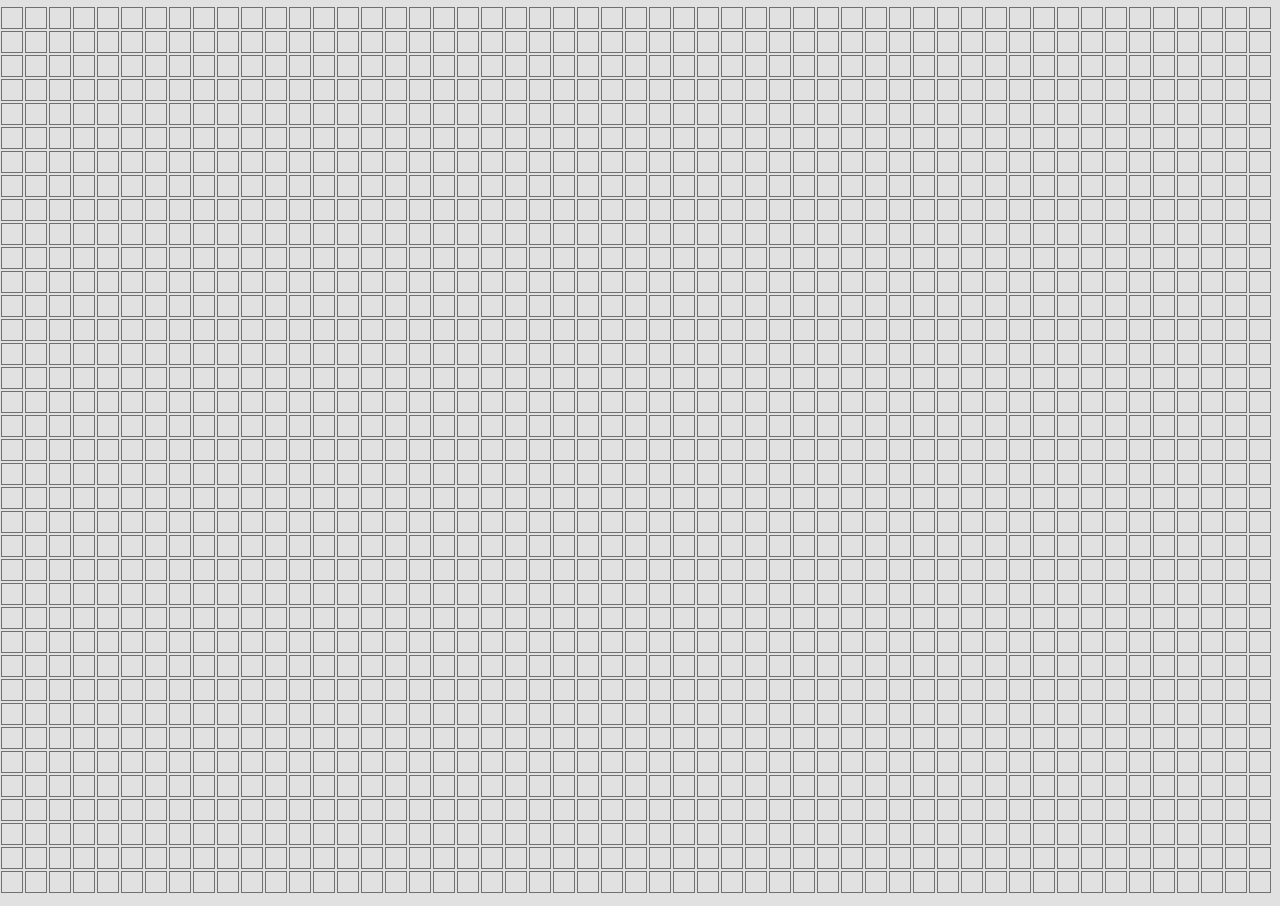
<file: Slither-Classic/index.html>
<!DOCTYPE html>
<html>
<head>
	<title>Snake</title>
	<link rel="stylesheet" type="text/css" href="style.css">
	<script type="text/javascript" src="script.js"></script>
	<script type="text/javascript" src="Food.js"></script>
	<script type="text/javascript" src="general.js"></script>
	<script type="text/javascript" src="TextDisplay.js"></script>
	<link rel="icon" type="img/png" href="IMG/icon.png">

</head>
<body>


<div id="Container">
</div>


<!-- <div id="Display">

<span id="Massage2">
<h2>Game Starts in...</h2><h2 id="Counter">0</h2>
</span>

<span id="Massage1">
<h2>Current Length: <h2 id="CLength">0</h2></h2><h2>Record Length: <h2 id="RLength">0</h2></h2>
</span>

<h1>Game Over!</h1>
</div> -->







</body>
</html>
</file>
<file: Slither-Classic/style.css>
body{
font-family: Calibri;
background: rgb(225,225,225);
padding: 0px;
margin: 0px;
overflow: hidden;
}

#Container{
position: absolute;
width:100%;
height: 100%;
padding: 0px;
margin: 0px;
}


ul{
position: relative;
display: block;
text-decoration: none;
margin: 0px;
left: 0px;
padding: 0px;}


li{
position: relative;
display: block;
text-decoration: none;
width: 20px;
height: 20px;
float: left;
margin: 2px;
outline: 1px solid rgba(0,0,0,0.5);
}

#Display{

position: absolute;
width: 300px;
height: 150px;
background: rgb(230,230,230);
border-radius:1px;
left: 80px;
top: 90px;
overflow: hidden;
box-shadow: 0px 3px 5px rgba(0,0,0,0.4);
transform: scale(0,0);
}

h1{
font-family:Chiller;
color: rgb(165, 53, 56);
margin: 50px;
margin-left: 60px;
font-size: 50px;}


#Massage1{
transition: all 0.2s;
position: absolute;
width: 300px;
height: 150px;
background:rgb(55, 64, 55);
border-radius:1px;
left: -300px;
}

#Massage2{
transition: all 0.2s;
position: absolute;
width: 300px;
height: 150px;
background:rgb(55, 64, 55);
border-radius:1px;
left: -300px;
z-index: 1;
}



h2{
font-family:Chiller;
color: rgb(235, 235, 235);
text-shadow: 0px 2px 1px rgba(0,0,0,0.8);
margin-left: 30px;
margin-top: 5px;
font-size: 40px;}


#CLength{
position: absolute;
left: 210px;
top: 5px;}


#RLength{
position: absolute;
left: 210px;
top: 80px;}


#Counter{
transition: all 0.15s;
position: absolute;
left: 100px;
top: 60px;
font-size: 60px;
}


@keyframes entry {
	0%{transform: scale(1,1);}
	50%{transform: scale(1.8,1.8);}
	100%{transform: scale(1,1);}
}
</file>
